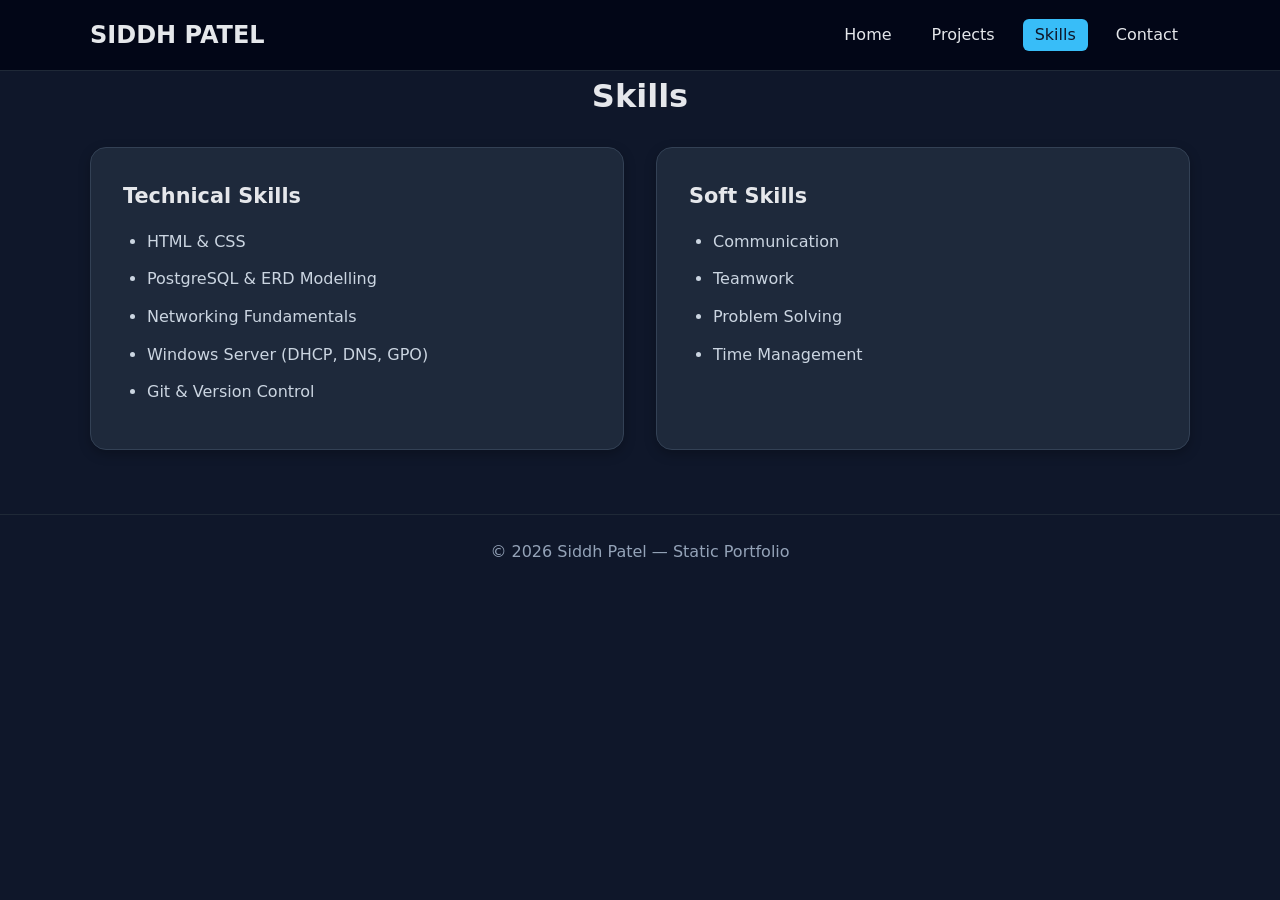
<file: pages/skills.html>
<!DOCTYPE html>
<html lang="en">
<head>
  <meta charset="UTF-8">
  <title>Siddh Patel | Skills</title>
  <meta name="viewport" content="width=device-width, initial-scale=1.0">
  <link rel="stylesheet" href="../assets/global-styles/reset.css">
  <link rel="stylesheet" href="../assets/global-styles/main.css">
</head>

<body>
<header class="site-header">
  <div class="container">
    <div class="site-title">SIDDH PATEL</div>
    <nav>
      <ul class="nav-links">
        <li><a href="index.html">Home</a></li>
        <li><a href="projects.html">Projects</a></li>
        <li><a class="active" href="skills.html">Skills</a></li>
        <li><a href="contact.html">Contact</a></li>
      </ul>
    </nav>
  </div>
</header>

<main class="container">
  <h1 class="section-title">Skills</h1>

  <div class="skills-grid">
    <div class="skills-card">
      <h2>Technical Skills</h2>
      <ul>
        <li>HTML & CSS</li>
        <li>PostgreSQL & ERD Modelling</li>
        <li>Networking Fundamentals</li>
        <li>Windows Server (DHCP, DNS, GPO)</li>
        <li>Git & Version Control</li>
      </ul>
    </div>

    <div class="skills-card">
      <h2>Soft Skills</h2>
      <ul>
        <li>Communication</li>
        <li>Teamwork</li>
        <li>Problem Solving</li>
        <li>Time Management</li>
      </ul>
    </div>
  </div>
</main>

<footer class="site-footer">
  <div class="container">
    <p>&copy; 2026 Siddh Patel — Static Portfolio</p>
  </div>
</footer>
</body>
</html>
</file>
<file: assets/global-styles/main.css>
/* ------------------------------
   GLOBAL COLORS & THEME
--------------------------------*/
:root {
  --color-bg: #0f172a;
  --color-card: #1e293b;
  --color-accent: #38bdf8;
  --color-text: #e5e7eb;
  --color-muted: #94a3b8;
}

body {
  background: var(--color-bg);
  color: var(--color-text);
  font-family: system-ui, -apple-system, BlinkMacSystemFont, "Segoe UI", sans-serif;
  line-height: 1.6;
}

/* Reset */
* {
  margin: 0;
  padding: 0;
  box-sizing: border-box;
}

img {
  max-width: 100%;
  display: block;
}

/* Container */
.container {
  width: 90%;
  max-width: 1100px;
  margin: 0 auto;
}

/* ------------------------------
   HEADER
--------------------------------*/
.site-header {
  background: #020617;
  border-bottom: 1px solid #1f2937;
  padding: 1rem 0;
}

.site-header .container {
  display: flex;
  justify-content: space-between;
  align-items: center;
}

.site-title {
  font-size: 1.5rem;
  font-weight: 700;
  text-align: center;
  color: var(--color-text);
}

.nav-links {
  list-style: none;
  display: flex;
  gap: 1rem;
}

.nav-links a {
  color: var(--color-text);
  text-decoration: none;
  padding: 0.4rem 0.75rem;
  border-radius: 6px;
  transition: 0.25s ease;
}

.nav-links a:hover,
.nav-links .active {
  background: var(--color-accent);
  color: #0f172a;
}

/* ------------------------------
   HERO SECTION (HOME PAGE)
--------------------------------*/
.hero {
  padding: 4rem 0;
  display: grid;
  gap: 3rem;
}

@media (min-width: 768px) {
  .hero {
    grid-template-columns: 2fr 1fr;
    align-items: center;
  }
}

@media (max-width: 768px) {
  .hero-image {
    width: 200px;
    height: 200px;
  }
}

.hero-title {
  font-size: 2.5rem;
  margin-bottom: 1rem;
}

.hero-subtitle {
  color: var(--color-muted);
  margin-bottom: 1.5rem;
  font-size: 1.1rem;
}

.hero-text {
  font-size: 1.1rem;
  line-height: 1.7;
  color: #cbd5e1;
}

.hero-image {
  width: 260px;
  height: 260px;
  border-radius: 50%;
  border: 4px solid var(--color-accent);
  object-fit: cover;
  margin: 0 auto;
}


/* ------------------------------
   SECTION TITLES
--------------------------------*/
.section-title {
  font-size: 2rem;
  margin-bottom: 1.5rem;
  text-align: center;
}

/* ------------------------------
   PROJECTS PAGE
--------------------------------*/
.card-grid {
  display: grid;
  gap: 2rem;
}

@media (min-width: 768px) {
  .card-grid {
    grid-template-columns: repeat(2, 1fr);
  }
}

.card {
  background: var(--color-card);
  border-radius: 1rem;
  padding: 1.5rem;
  border: 1px solid #334155;
  transition: 0.25s ease;
  box-shadow: 0 4px 12px rgba(0,0,0,0.25);
}

.card:hover {
  transform: translateY(-6px);
  box-shadow: 0 10px 25px rgba(0,0,0,0.35);
}

.card h2 {
  margin-top: 1rem;
  margin-bottom: 0.75rem;
  font-size: 1.3rem;
}

.card p {
  color: #cbd5e1;
}

/* ------------------------------
   SKILLS PAGE
--------------------------------*/
.skills-grid {
  display: grid;
  gap: 2rem;
}

@media (min-width: 768px) {
  .skills-grid {
    grid-template-columns: repeat(2, 1fr);
  }
}

.skills-card {
  background: var(--color-card);
  padding: 2rem;
  border-radius: 1rem;
  border: 1px solid #334155;
  box-shadow: 0 4px 12px rgba(0,0,0,0.25);
}

.skills-card h2 {
  margin-bottom: 1rem;
  font-size: 1.3rem;
}

.skills-card ul {
  list-style: disc;
  padding-left: 1.5rem;
}

.skills-card li {
  margin-bottom: 0.75rem;
  color: #cbd5e1;
}

/* ------------------------------
   CONTACT PAGE
--------------------------------*/
.contact-form {
  max-width: 520px;
  display: grid;
  gap: 1.5rem;
  margin: 0 auto;
  padding: 2rem;
  background: var(--color-card);
  border-radius: 1rem;
  border: 1px solid #334155;
  box-shadow: 0 4px 12px rgba(0,0,0,0.25);
}

.contact-form label {
  font-size: 1rem;
  color: #cbd5e1;
}

.contact-form input,
.contact-form textarea {
  width: 100%;
  padding: 1rem;
  border-radius: 0.75rem;
  border: 1px solid #334155;
  background: #020617;
  color: #e5e7eb;
  font-size: 1rem;
}

.contact-form textarea {
  min-height: 140px;
}

.contact-form button {
  padding: 1rem;
  background: var(--color-accent);
  border: none;
  border-radius: 0.75rem;
  font-weight: bold;
  cursor: pointer;
  color: #0f172a;
  font-size: 1.1rem;
  transition: 0.25s ease;
}

.contact-form button:hover {
  background: #0ea5e9;
  transform: translateY(-3px);
}

/* ------------------------------
   FOOTER
--------------------------------*/
.site-footer {
  text-align: center;
  padding: 1.5rem 0;
  margin-top: 4rem;
  border-top: 1px solid #1f2937;
  color: var(--color-muted);
  font-size: 1rem;
}
</file>
